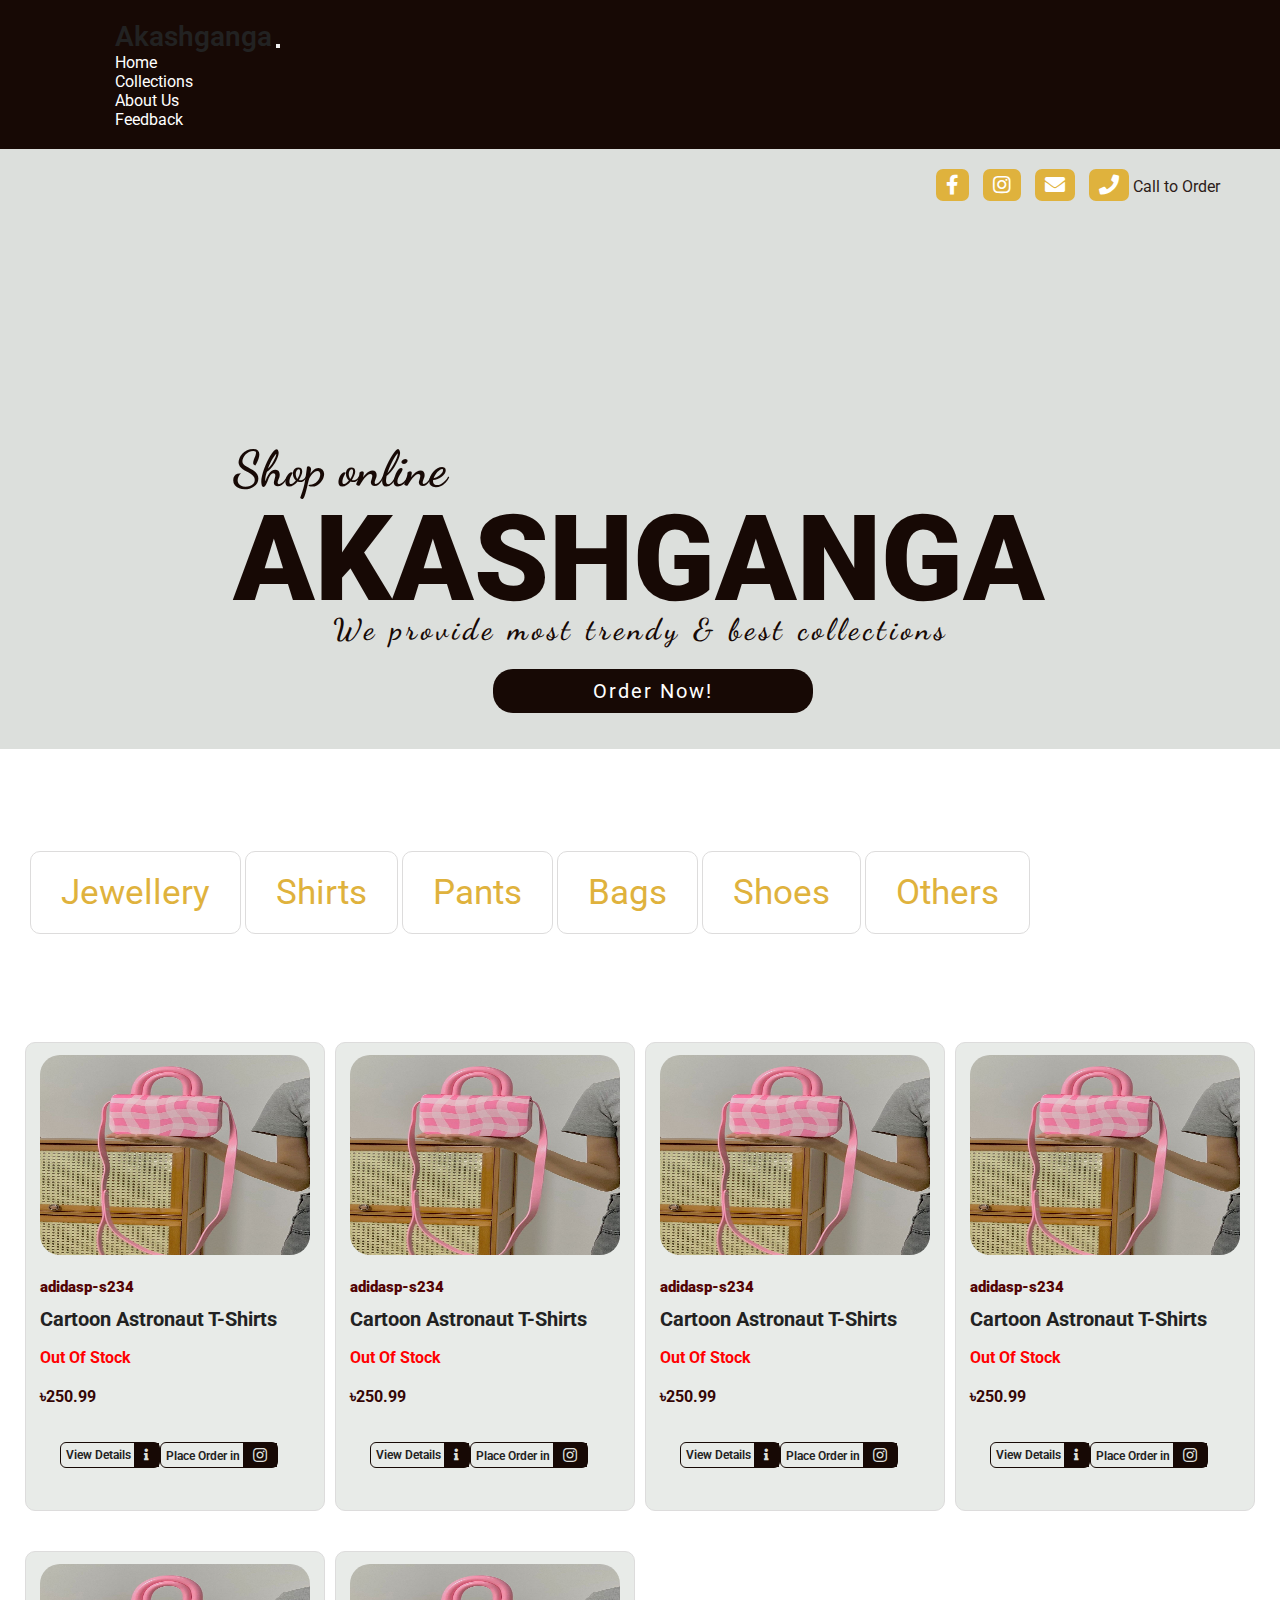
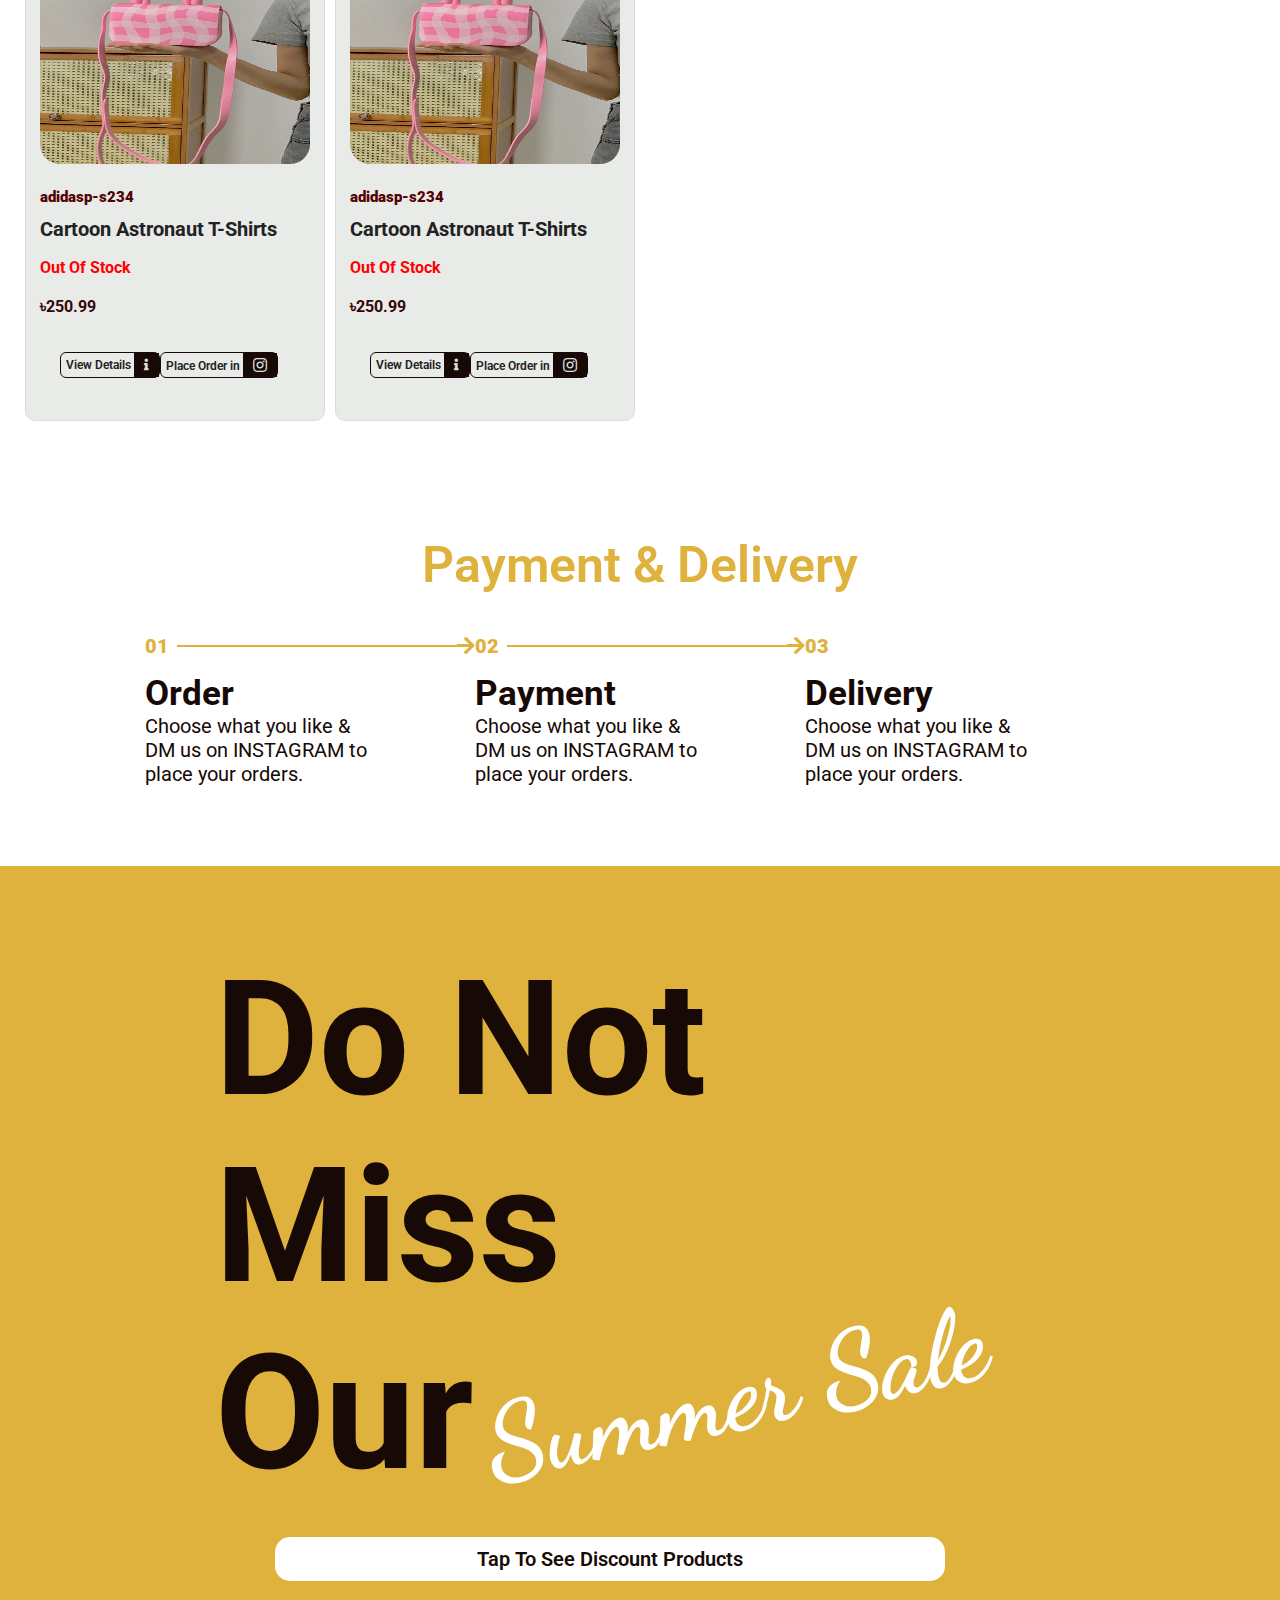
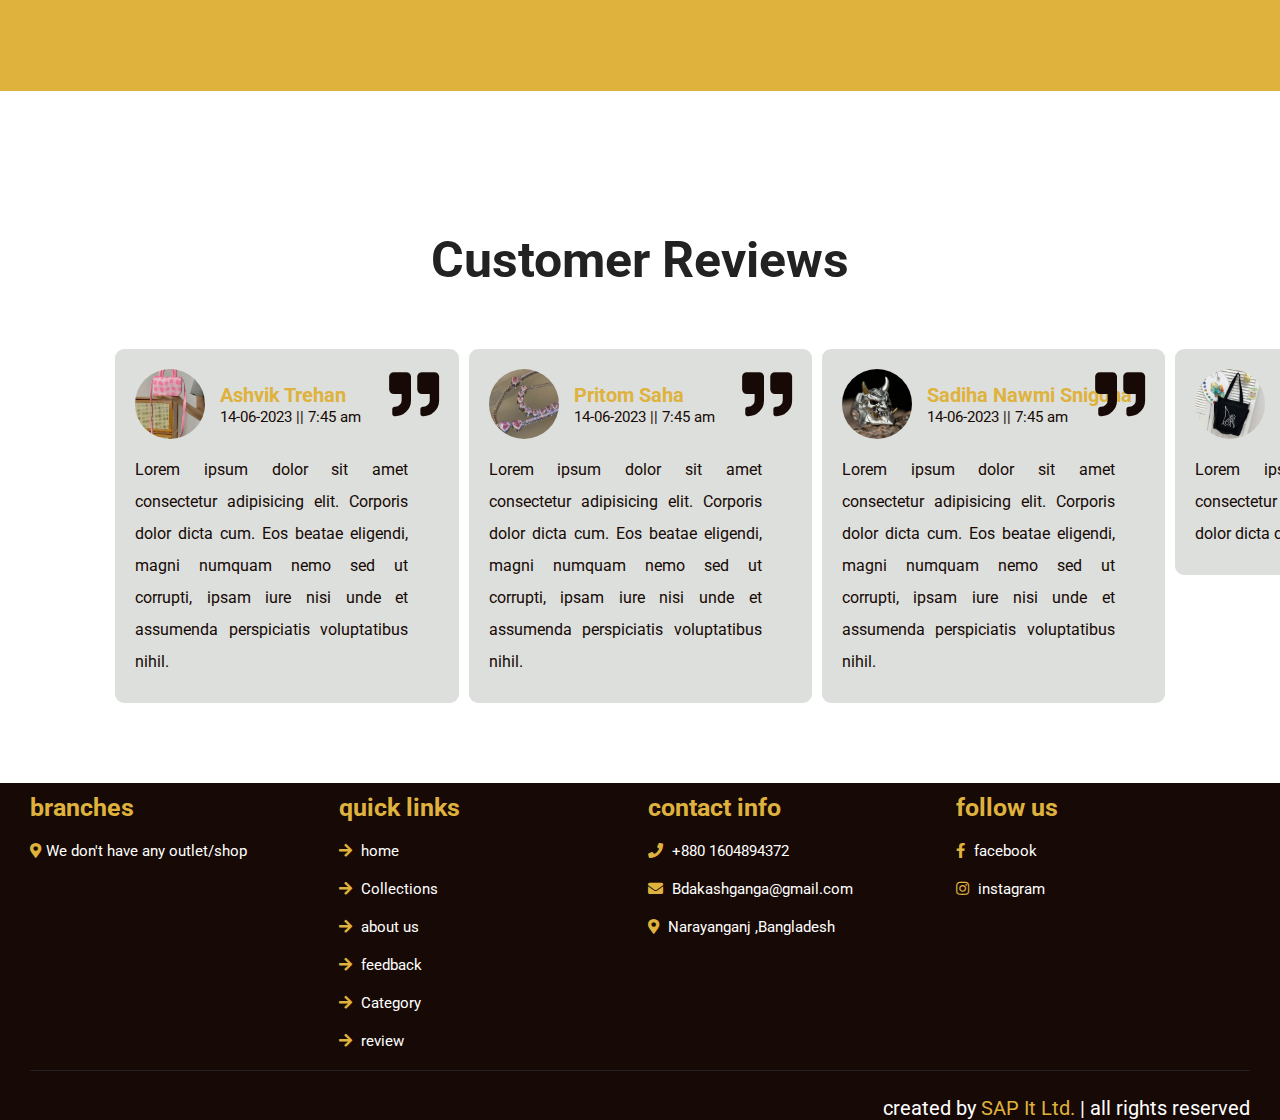
<file: index.html>
<!DOCTYPE html>
<html lang="en">
  <head>
    <meta charset="utf-8" />
    <meta name="viewport" content="width=device-width, initial-scale=1" />
    <title>Akashganga Website</title>

    <link
      rel="stylesheet"
      href="https://unpkg.com/swiper/swiper-bundle.min.css"
    />

    <!-- font awesome cdn link  -->
    <link
      rel="stylesheet"
      href="https://cdnjs.cloudflare.com/ajax/libs/font-awesome/5.15.4/css/all.min.css"
    />

    <!-- Google Fonts link -->
    <link rel="preconnect" href="https://fonts.googleapis.com" />
    <link rel="preconnect" href="https://fonts.gstatic.com" crossorigin />
    <link
      href="https://fonts.googleapis.com/css2?family=Dancing+Script:wght@400;500;600;700&family=Montserrat:wght@300;400;500;700;900&family=Poppins:wght@400;600;700;800;900&display=swap"
      rel="stylesheet"
    />
    <!-- Bootstrap css link -->
    <link
      href="https://cdn.jsdelivr.net/npm/bootstrap@5.3.0/dist/css/bootstrap.min.css"
      rel="stylesheet"
      integrity="sha384-9ndCyUaIbzAi2FUVXJi0CjmCapSmO7SnpJef0486qhLnuZ2cdeRhO02iuK6FUUVM"
      crossorigin="anonymous"
    />
    <!-- Custom StyleSheet -->
    <link rel="stylesheet" href="css/style.css" />
  </head>
  <body>
    <!-- Navigation starts -->
    <section class="navigation">
      <nav class="container-fluid navbar navbar-expand-lg navbar-dark">
        <div class="container-fluid">
          <a class="navbar-brand ms-5" href="index.html">Akashganga</a>
          <button
            class="navbar-toggler"
            type="button"
            data-bs-toggle="collapse"
            data-bs-target="#mainMenu"
          >
            <span class="navbar-toggler-icon"></span>
          </button>
          <div class="collapse navbar-collapse" id="mainMenu">
            <ul class="navbar-nav ms-auto me-5 nav-center">
              <li class="nav-item">
                <a class="nav-link ms-5" href="index.html">Home</a>
              </li>
              <li class="nav-item">
                <a class="nav-link ms-5" href="collections.html">Collections</a>
              </li>
              <li class="nav-item">
                <a class="nav-link ms-5" href="aboutUs.html">About Us</a>
              </li>
              <li class="nav-item">
                <a class="nav-link ms-5" href="feedback.html">Feedback</a>
              </li>
            </ul>
          </div>
        </div>
      </nav>
    </section>

    <!-- Navigation ends -->

    <!-- Hero section starts -->
    <section class="hero">
      <div class="container-fluid">
        <div class="hero-links">
          <a href="https://www.facebook.com/akashganga.net?mibextid=LQQJ4d">
            <i class="fab fa-facebook-f"></i
          ></a>
          <a
            href="https://www.instagram.com/akashganga.bd/?igshid=MzRlODBiNWFlZA%3D%3D&fbclid=IwAR3uLnj43ecVj3uz17et36YLaftJXOBB0cB3xDm9Rs8Dsckfgqu6Fkn0XiY"
          >
            <i class="fab fa-instagram"></i
          ></a>
          <a href="mailto:Bdakashganga@gmail.com">
            <i class="fas fa-envelope"></i
          ></a>
          <a href="tel:01604894372">
            <i class="fas fa-phone"></i><span> Call to Order</span>
          </a>
        </div>
        <div class="center">
          <div class="hero-content">
            <span class="">Shop online</span>
            <h1 class="">AKASHGANGA</h1>
            <p>We provide most trendy & best collections</p>
            <a href="#" class="hero-btn">Order Now!</a>
          </div>
        </div>
      </div>
    </section>
    <!-- Hero section ends -->

    <!-- Category Section starts -->
    <section class="category">
      <div class="container">
        <div class="category-section text-center">
          <a href="#" class="category-btn">Jewellery</a>
          <a href="#" class="category-btn">Shirts</a>
          <a href="#" class="category-btn">Pants</a>
          <a href="#" class="category-btn">Bags</a>
          <a href="#" class="category-btn">Shoes</a>
          <a href="#" class="category-btn">Others</a>
        </div>
      </div>
    </section>
    <!-- Category Section ends -->

    <!-- Product Section starts -->
    <section id="product" class="product">
      <div class="container wrapper">
        <div class="pro">
          <img src="images/product1.JPG" alt="" />
          <div class="des">
            <div class="d-flex justify-content-between mb-2 p-2">
              <span>adidas</span> <span>p-s234</span>
            </div>
            <h3>Cartoon Astronaut T-Shirts</h3>
            <h5>Out Of Stock</h5>
            <div class="pro-price">
              <!-- <del>৳399.99</del> -->
              <h4>৳250.99</h4>
            </div>
          </div>
          <div class="pro-btn d-flex justify-content-between">
            <a href="productDetails.html" class="info">
              <span class="info-text">View Details</span>
              <i class="fas fa-info"></i
            ></a>
            <a
              href="https://www.instagram.com/direct/t/17843329100780773"
              class="insta"
            >
              <span class="info-text">Place Order in </span>
              <i class="fab fa-instagram fa-lg"></i
            ></a>
          </div>
        </div>
        <div class="pro">
          <img src="images/product1.JPG" alt="" />
          <div class="des">
            <div class="d-flex justify-content-between mb-2 p-2">
              <span>adidas</span> <span>p-s234</span>
            </div>
            <h3>Cartoon Astronaut T-Shirts</h3>
            <h5>Out Of Stock</h5>
            <div class="pro-price">
              <!-- <del>৳399.99</del> -->
              <h4>৳250.99</h4>
            </div>
          </div>
          <div class="pro-btn d-flex justify-content-between">
            <a href="#" class="info">
              <span class="info-text">View Details</span>
              <i class="fas fa-info"></i
            ></a>
            <a
              href="https://www.instagram.com/direct/t/17843329100780773"
              class="insta"
            >
              <span class="info-text">Place Order in </span>
              <i class="fab fa-instagram fa-lg"></i
            ></a>
          </div>
        </div>
        <div class="pro">
          <img src="images/product1.JPG" alt="" />
          <div class="des">
            <div class="d-flex justify-content-between mb-2 p-2">
              <span>adidas</span> <span>p-s234</span>
            </div>
            <h3>Cartoon Astronaut T-Shirts</h3>
            <h5>Out Of Stock</h5>
            <div class="pro-price">
              <!-- <del>৳399.99</del> -->
              <h4>৳250.99</h4>
            </div>
          </div>
          <div class="pro-btn d-flex justify-content-between">
            <a href="#" class="info">
              <span class="info-text">View Details</span>
              <i class="fas fa-info"></i
            ></a>
            <a
              href="https://www.instagram.com/direct/t/17843329100780773"
              class="insta"
            >
              <span class="info-text">Place Order in </span>
              <i class="fab fa-instagram fa-lg"></i
            ></a>
          </div>
        </div>
        <div class="pro">
          <img src="images/product1.JPG" alt="" />
          <div class="des">
            <div class="d-flex justify-content-between mb-2 p-2">
              <span>adidas</span> <span>p-s234</span>
            </div>
            <h3>Cartoon Astronaut T-Shirts</h3>
            <h5>Out Of Stock</h5>
            <div class="pro-price">
              <!-- <del>৳399.99</del> -->
              <h4>৳250.99</h4>
            </div>
          </div>
          <div class="pro-btn d-flex justify-content-between">
            <a href="#" class="info">
              <span class="info-text">View Details</span>
              <i class="fas fa-info"></i
            ></a>
            <a
              href="https://www.instagram.com/direct/t/17843329100780773"
              class="insta"
            >
              <span class="info-text">Place Order in </span>
              <i class="fab fa-instagram fa-lg"></i
            ></a>
          </div>
        </div>
        <div class="pro">
          <img src="images/product1.JPG" alt="" />
          <div class="des">
            <div class="d-flex justify-content-between mb-2 p-2">
              <span>adidas</span> <span>p-s234</span>
            </div>
            <h3>Cartoon Astronaut T-Shirts</h3>
            <h5>Out Of Stock</h5>
            <div class="pro-price">
              <!-- <del>৳399.99</del> -->
              <h4>৳250.99</h4>
            </div>
          </div>
          <div class="pro-btn d-flex justify-content-between">
            <a href="#" class="info">
              <span class="info-text">View Details</span>
              <i class="fas fa-info"></i
            ></a>
            <a
              href="https://www.instagram.com/direct/t/17843329100780773"
              class="insta"
            >
              <span class="info-text">Place Order in </span>
              <i class="fab fa-instagram fa-lg"></i
            ></a>
          </div>
        </div>
        <div class="pro">
          <img src="images/product1.JPG" alt="" />
          <div class="des">
            <div class="d-flex justify-content-between mb-2 p-2">
              <span>adidas</span> <span>p-s234</span>
            </div>
            <h3>Cartoon Astronaut T-Shirts</h3>
            <h5>Out Of Stock</h5>
            <div class="pro-price">
              <!-- <del>৳399.99</del> -->
              <h4>৳250.99</h4>
            </div>
          </div>
          <div class="pro-btn d-flex justify-content-between">
            <a href="#" class="info">
              <span class="info-text">View Details</span>
              <i class="fas fa-info"></i
            ></a>
            <a
              href="https://www.instagram.com/direct/t/17843329100780773"
              class="insta"
            >
              <span class="info-text">Place Order in </span>
              <i class="fab fa-instagram fa-lg"></i
            ></a>
          </div>
        </div>
      </div>
    </section>

    <!-- Product Section ends -->

    <!-- Payment & Delivery Section starts -->
    <section class="payment">
      <div class="container">
        <h1 class="heading">Payment & Delivery</h1>
        <div class="wrapper">
          <div class="order">
            <span
              >01

              <hr />
              <i class="fas fa-arrow-right"></i
            ></span>
            <h3>Order</h3>
            <p>
              Choose what you like & DM us on INSTAGRAM to place your orders.
            </p>
          </div>
          <div class="pay">
            <span
              >02
              <hr />
              <i class="fas fa-arrow-right"></i
            ></span>
            <h3>Payment</h3>
            <p>
              Choose what you like & DM us on INSTAGRAM to place your orders.
            </p>
          </div>
          <div class="delivery">
            <span>03 </span>
            <h3>Delivery</h3>
            <p>
              Choose what you like & DM us on INSTAGRAM to place your orders.
            </p>
          </div>
        </div>
      </div>
    </section>
    <!-- Payment & Delivery Section ends -->

    <!-- banner Section starts -->
    <section class="banner">
      <div class="container">
        <h1>Do Not Miss</h1>
        <h1>
          Our
          <div class="rotate-text"><span>Summer Sale</span></div>
        </h1>

        <a href="#" class="banner-btn">Tap To See Discount Products</a>
      </div>
    </section>
    <!-- banner Section ends -->

    <!-- review section starts  -->

    <section class="reivew" id="review">
      <h1 class="heading">Customer Reviews</h1>

      <div class="review-slider swiper-container">
        <div class="swiper-wrapper">
          <div class="swiper-slide box">
            <i class="fas fa-quote-right"></i>
            <div class="user">
              <img src="images/product1.JPG" alt="" />
              <div class="user-info">
                <h3>Ashvik Trehan</h3>
                <span>14-06-2023 || 7:45 am</span>
              </div>
            </div>
            <p>
              Lorem ipsum dolor sit amet consectetur adipisicing elit. Corporis
              dolor dicta cum. Eos beatae eligendi, magni numquam nemo sed ut
              corrupti, ipsam iure nisi unde et assumenda perspiciatis
              voluptatibus nihil.
            </p>
          </div>

          <div class="swiper-slide box">
            <i class="fas fa-quote-right"></i>
            <div class="user">
              <img src="images/product2.JPG" alt="" />
              <div class="user-info">
                <h3>Pritom Saha</h3>
                <span>14-06-2023 || 7:45 am</span>
              </div>
            </div>
            <p>
              Lorem ipsum dolor sit amet consectetur adipisicing elit. Corporis
              dolor dicta cum. Eos beatae eligendi, magni numquam nemo sed ut
              corrupti, ipsam iure nisi unde et assumenda perspiciatis
              voluptatibus nihil.
            </p>
          </div>

          <div class="swiper-slide box">
            <i class="fas fa-quote-right"></i>
            <div class="user">
              <img src="images/product3.JPG" alt="" />
              <div class="user-info">
                <h3>Sadiha Nawmi Snigdha</h3>
                <span>14-06-2023 || 7:45 am</span>
              </div>
            </div>
            <p>
              Lorem ipsum dolor sit amet consectetur adipisicing elit. Corporis
              dolor dicta cum. Eos beatae eligendi, magni numquam nemo sed ut
              corrupti, ipsam iure nisi unde et assumenda perspiciatis
              voluptatibus nihil.
            </p>
          </div>

          <div class="swiper-slide box">
            <i class="fas fa-quote-right"></i>
            <div class="user">
              <img src="images/product4.JPG" alt="" />
              <div class="user-info">
                <h3>Nira</h3>
                <span>14-06-2023 || 7:45 am</span>
              </div>
            </div>
            <p>
              Lorem ipsum dolor sit amet consectetur adipisicing elit. Corporis
              dolor dicta cum.
            </p>
          </div>
        </div>
      </div>
    </section>

    <!-- review section ends -->

    <!-- footer section starts  -->

    <footer class="footer" style="background-color: #170905">
      <div class="container">
        <div class="box-container">
          <div class="box">
            <h3>branches</h3>
            <a href="#">
              <i class="fas fa-map-marker-alt"></i>We don't have any
              outlet/shop</a
            >
          </div>

          <div class="box">
            <h3>quick links</h3>
            <a href="#"> <i class="fas fa-arrow-right"></i> home </a>
            <a href="#"> <i class="fas fa-arrow-right"></i> Collections </a>
            <a href="#"> <i class="fas fa-arrow-right"></i> about us </a>
            <a href="#"> <i class="fas fa-arrow-right"></i> feedback </a>
            <a href="#"> <i class="fas fa-arrow-right"></i> Category </a>
            <a href="#"> <i class="fas fa-arrow-right"></i> review </a>
          </div>

          <div class="box">
            <h3>contact info</h3>
            <a href="#"> <i class="fas fa-phone"></i> +880 1604894372 </a>

            <a href="#">
              <i class="fas fa-envelope"></i> Bdakashganga@gmail.com
            </a>

            <a href="#">
              <i class="fas fa-map-marker-alt"></i> Narayanganj ,Bangladesh
            </a>
          </div>

          <div class="box">
            <h3>follow us</h3>
            <a href="https://www.facebook.com/akashganga.net/about">
              <i class="fab fa-facebook-f"></i> facebook
            </a>
            <a
              href="https://www.instagram.com/akashganga.bd/?igshid=MzRlODBiNWFlZA%3D%3D&fbclid=IwAR0NqVx03qF7DigmkFYT4Q-9OT9moMAh1sumoa6r3KuI5LnIaAFkEWJy5rQ"
            >
              <i class="fab fa-instagram"></i> instagram
            </a>
          </div>
        </div>

        <div class="credit">
          created by
          <span
            ><a href="https://www.facebook.com/sapitltd/">SAP It Ltd.</a></span
          >
          | all rights reserved
        </div>
      </div>
    </footer>

    <!-- footer section ends -->

    <!-- Bootstrap js link -->
    <script
      src="https://cdn.jsdelivr.net/npm/bootstrap@5.3.0/dist/js/bootstrap.bundle.min.js"
      integrity="sha384-geWF76RCwLtnZ8qwWowPQNguL3RmwHVBC9FhGdlKrxdiJJigb/j/68SIy3Te4Bkz"
      crossorigin="anonymous"
    ></script>

    <script src="https://unpkg.com/swiper/swiper-bundle.min.js"></script>

    <!-- custom js file link  -->
    <script src="js/script.js"></script>
  </body>
</html>
</file>
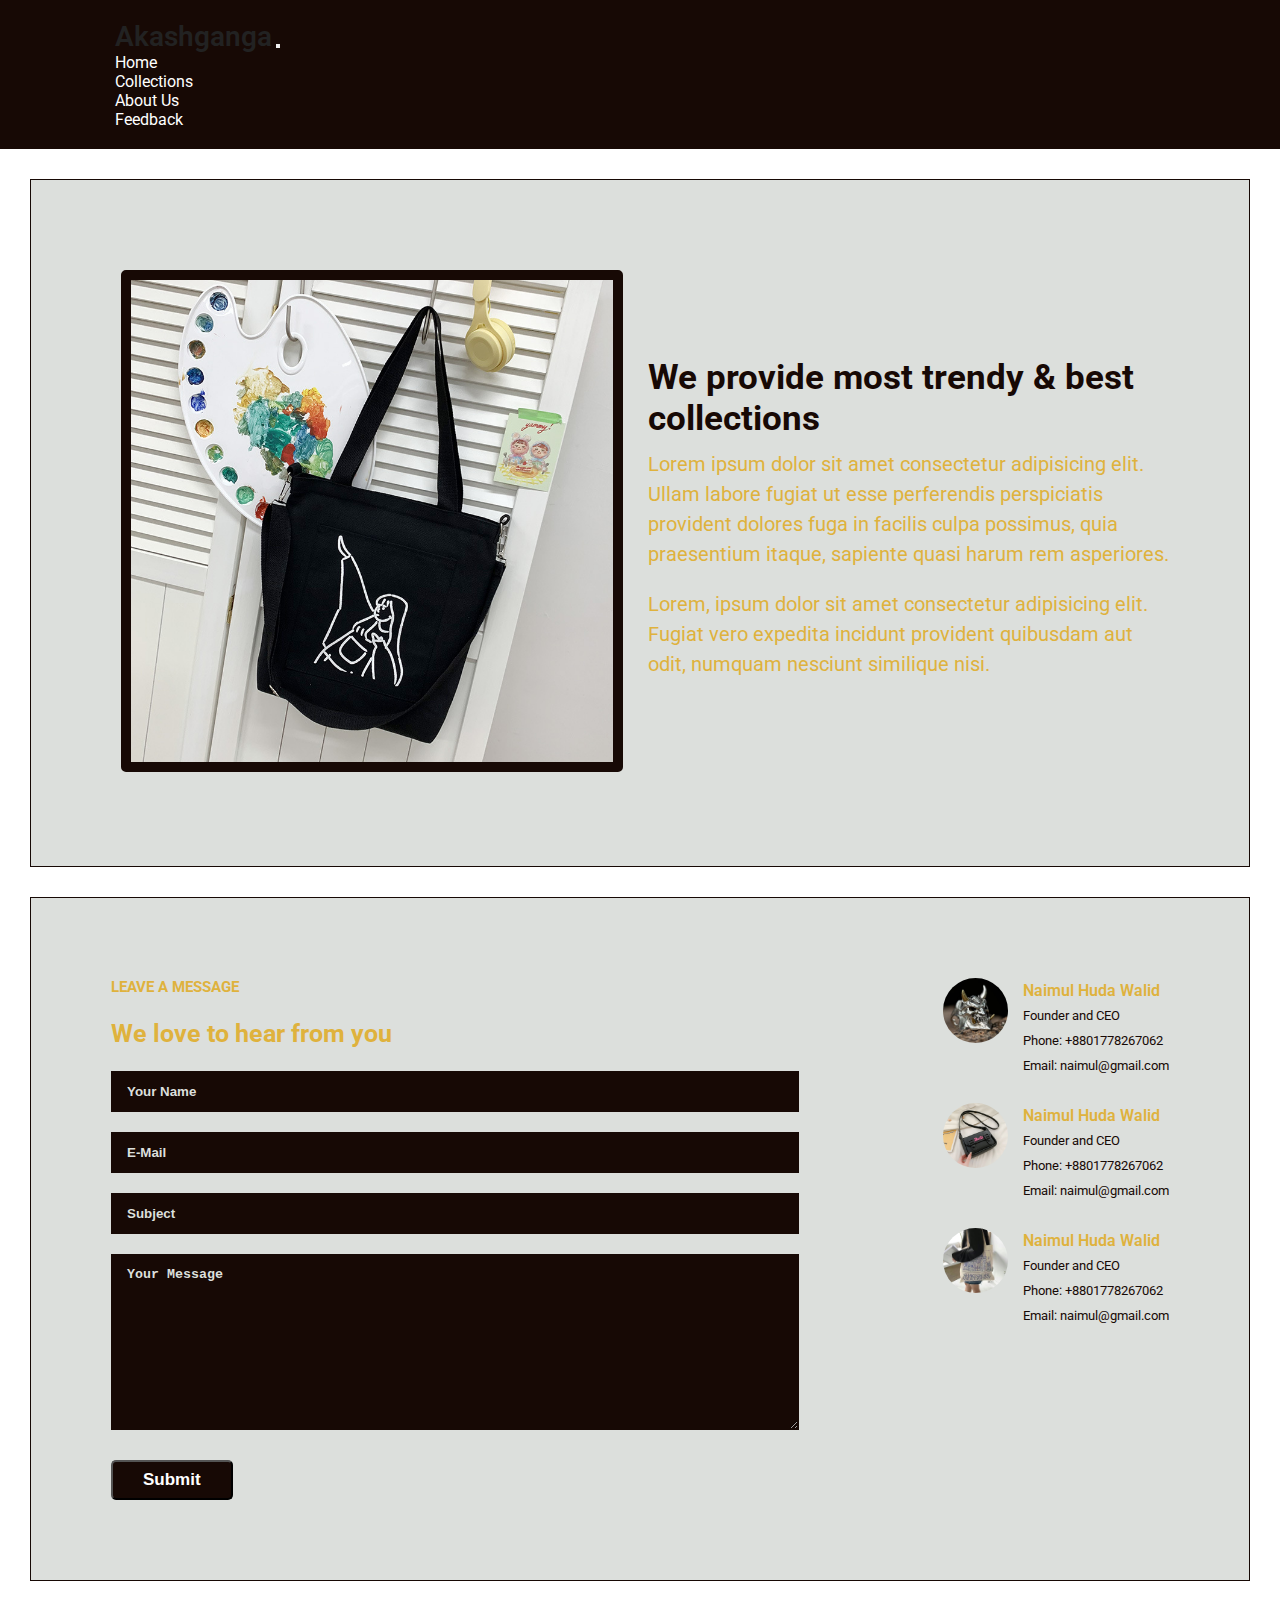
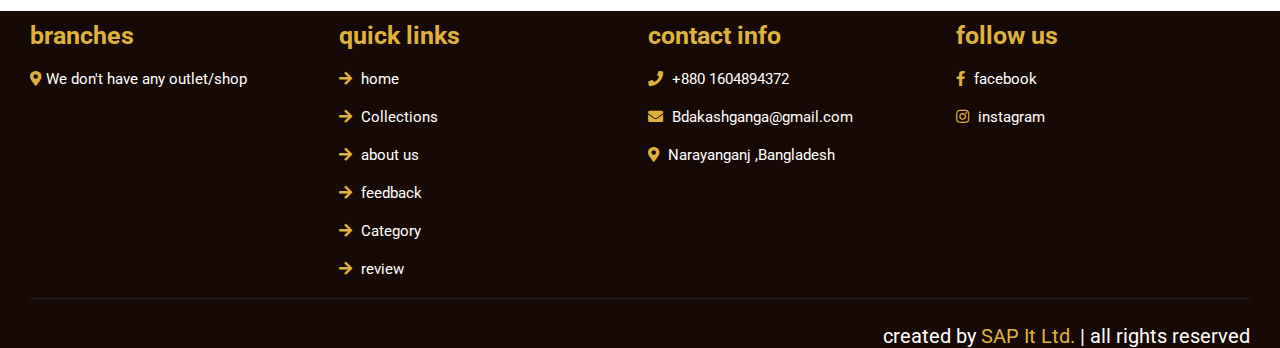
<file: aboutUs.html>
<!DOCTYPE html>
<html lang="en">
  <head>
    <meta charset="utf-8" />
    <meta name="viewport" content="width=device-width, initial-scale=1" />
    <title>Akashganga Website</title>

    <link
      rel="stylesheet"
      href="https://unpkg.com/swiper/swiper-bundle.min.css"
    />

    <!-- font awesome cdn link  -->
    <link
      rel="stylesheet"
      href="https://cdnjs.cloudflare.com/ajax/libs/font-awesome/5.15.4/css/all.min.css"
    />

    <!-- Google Fonts link -->
    <link rel="preconnect" href="https://fonts.googleapis.com" />
    <link rel="preconnect" href="https://fonts.gstatic.com" crossorigin />
    <link
      href="https://fonts.googleapis.com/css2?family=Dancing+Script:wght@400;500;600;700&family=Montserrat:wght@300;400;500;700;900&family=Poppins:wght@400;600;700;800;900&display=swap"
      rel="stylesheet"
    />
    <!-- Bootstrap css link -->
    <link
      href="https://cdn.jsdelivr.net/npm/bootstrap@5.3.0/dist/css/bootstrap.min.css"
      rel="stylesheet"
      integrity="sha384-9ndCyUaIbzAi2FUVXJi0CjmCapSmO7SnpJef0486qhLnuZ2cdeRhO02iuK6FUUVM"
      crossorigin="anonymous"
    />
    <!-- Custom StyleSheet -->
    <link rel="stylesheet" href="css/style.css" />
  </head>
  <body>
    <!-- Navigation starts -->
    <section class="navigation">
      <nav class="container-fluid navbar navbar-expand-lg navbar-dark">
        <div class="container-fluid">
          <a class="navbar-brand ms-5" href="index.html">Akashganga</a>
          <button
            class="navbar-toggler"
            type="button"
            data-bs-toggle="collapse"
            data-bs-target="#mainMenu"
          >
            <span class="navbar-toggler-icon"></span>
          </button>
          <div class="collapse navbar-collapse" id="mainMenu">
            <ul class="navbar-nav ms-auto me-5 nav-center">
              <li class="nav-item">
                <a class="nav-link ms-5" href="index.html">Home</a>
              </li>
              <li class="nav-item">
                <a class="nav-link ms-5" href="collections.html">Collections</a>
              </li>
              <li class="nav-item">
                <a class="nav-link ms-5" href="aboutUs.html">About Us</a>
              </li>
              <li class="nav-item">
                <a class="nav-link ms-5" href="feedback.html">Feedback</a>
              </li>
            </ul>
          </div>
        </div>
      </nav>
    </section>
    <!-- Navigation ends -->

    <!-- about section starts  -->

    <section class="about" id="about">
      <div class="row">
        <div class="image">
          <img src="images/product4.JPG" alt="" />
        </div>

        <div class="content">
          <h3>We provide most trendy & best collections</h3>
          <p>
            Lorem ipsum dolor sit amet consectetur adipisicing elit. Ullam
            labore fugiat ut esse perferendis perspiciatis provident dolores
            fuga in facilis culpa possimus, quia praesentium itaque, sapiente
            quasi harum rem asperiores.
          </p>
          <p>
            Lorem, ipsum dolor sit amet consectetur adipisicing elit. Fugiat
            vero expedita incidunt provident quibusdam aut odit, numquam
            nesciunt similique nisi.
          </p>
        </div>
      </div>
    </section>

    <!-- about section ends -->

    <!-- contact form-details section starts -->
    <section id="form-details">
      <form action="">
        <h4>LEAVE A MESSAGE</h4>
        <h2>We love to hear from you</h2>
        <input type="text" placeholder="Your Name" />
        <input type="text" placeholder="E-mail" />
        <input type="text" placeholder="Subject" />
        <textarea
          name=""
          id=""
          cols="30"
          rows="10"
          placeholder="Your Message"
        ></textarea>
        <button class="btn">Submit</button>
      </form>

      <div class="people">
        <div>
          <img src="images/product3.JPG" alt="" />
          <p>
            <span>Naimul Huda Walid</span>Founder and CEO <br />
            Phone: +8801778267062 <br />Email: naimul@gmail.com
          </p>
        </div>

        <div>
          <img src="images/product7.JPG" alt="" />
          <p>
            <span>Naimul Huda Walid</span>Founder and CEO <br />
            Phone: +8801778267062 <br />Email: naimul@gmail.com
          </p>
        </div>

        <div>
          <img src="images/product6.JPG" alt="" />
          <p>
            <span>Naimul Huda Walid</span>Founder and CEO <br />
            Phone: +8801778267062 <br />Email: naimul@gmail.com
          </p>
        </div>
      </div>
    </section>
    <!-- contact form-details section ends -->

    <!-- footer section starts  -->

    <footer class="footer" style="background-color: #170905">
      <div class="container">
        <div class="box-container">
          <div class="box">
            <h3>branches</h3>
            <a href="#">
              <i class="fas fa-map-marker-alt"></i>We don't have any
              outlet/shop</a
            >
          </div>

          <div class="box">
            <h3>quick links</h3>
            <a href="#"> <i class="fas fa-arrow-right"></i> home </a>
            <a href="#"> <i class="fas fa-arrow-right"></i> Collections </a>
            <a href="#"> <i class="fas fa-arrow-right"></i> about us </a>
            <a href="#"> <i class="fas fa-arrow-right"></i> feedback </a>
            <a href="#"> <i class="fas fa-arrow-right"></i> Category </a>
            <a href="#"> <i class="fas fa-arrow-right"></i> review </a>
          </div>

          <div class="box">
            <h3>contact info</h3>
            <a href="#"> <i class="fas fa-phone"></i> +880 1604894372 </a>

            <a href="#">
              <i class="fas fa-envelope"></i> Bdakashganga@gmail.com
            </a>

            <a href="#">
              <i class="fas fa-map-marker-alt"></i> Narayanganj ,Bangladesh
            </a>
          </div>

          <div class="box">
            <h3>follow us</h3>
            <a href="https://www.facebook.com/akashganga.net/about">
              <i class="fab fa-facebook-f"></i> facebook
            </a>
            <a
              href="https://www.instagram.com/akashganga.bd/?igshid=MzRlODBiNWFlZA%3D%3D&fbclid=IwAR0NqVx03qF7DigmkFYT4Q-9OT9moMAh1sumoa6r3KuI5LnIaAFkEWJy5rQ"
            >
              <i class="fab fa-instagram"></i> instagram
            </a>
          </div>
        </div>

        <div class="credit">
          created by
          <span
            ><a href="https://www.facebook.com/sapitltd/">SAP It Ltd.</a></span
          >
          | all rights reserved
        </div>
      </div>
    </footer>

    <!-- footer section ends -->

    <!-- custom js file link  -->
    <script src="js/script.js"></script>
  </body>
</html>
</file>
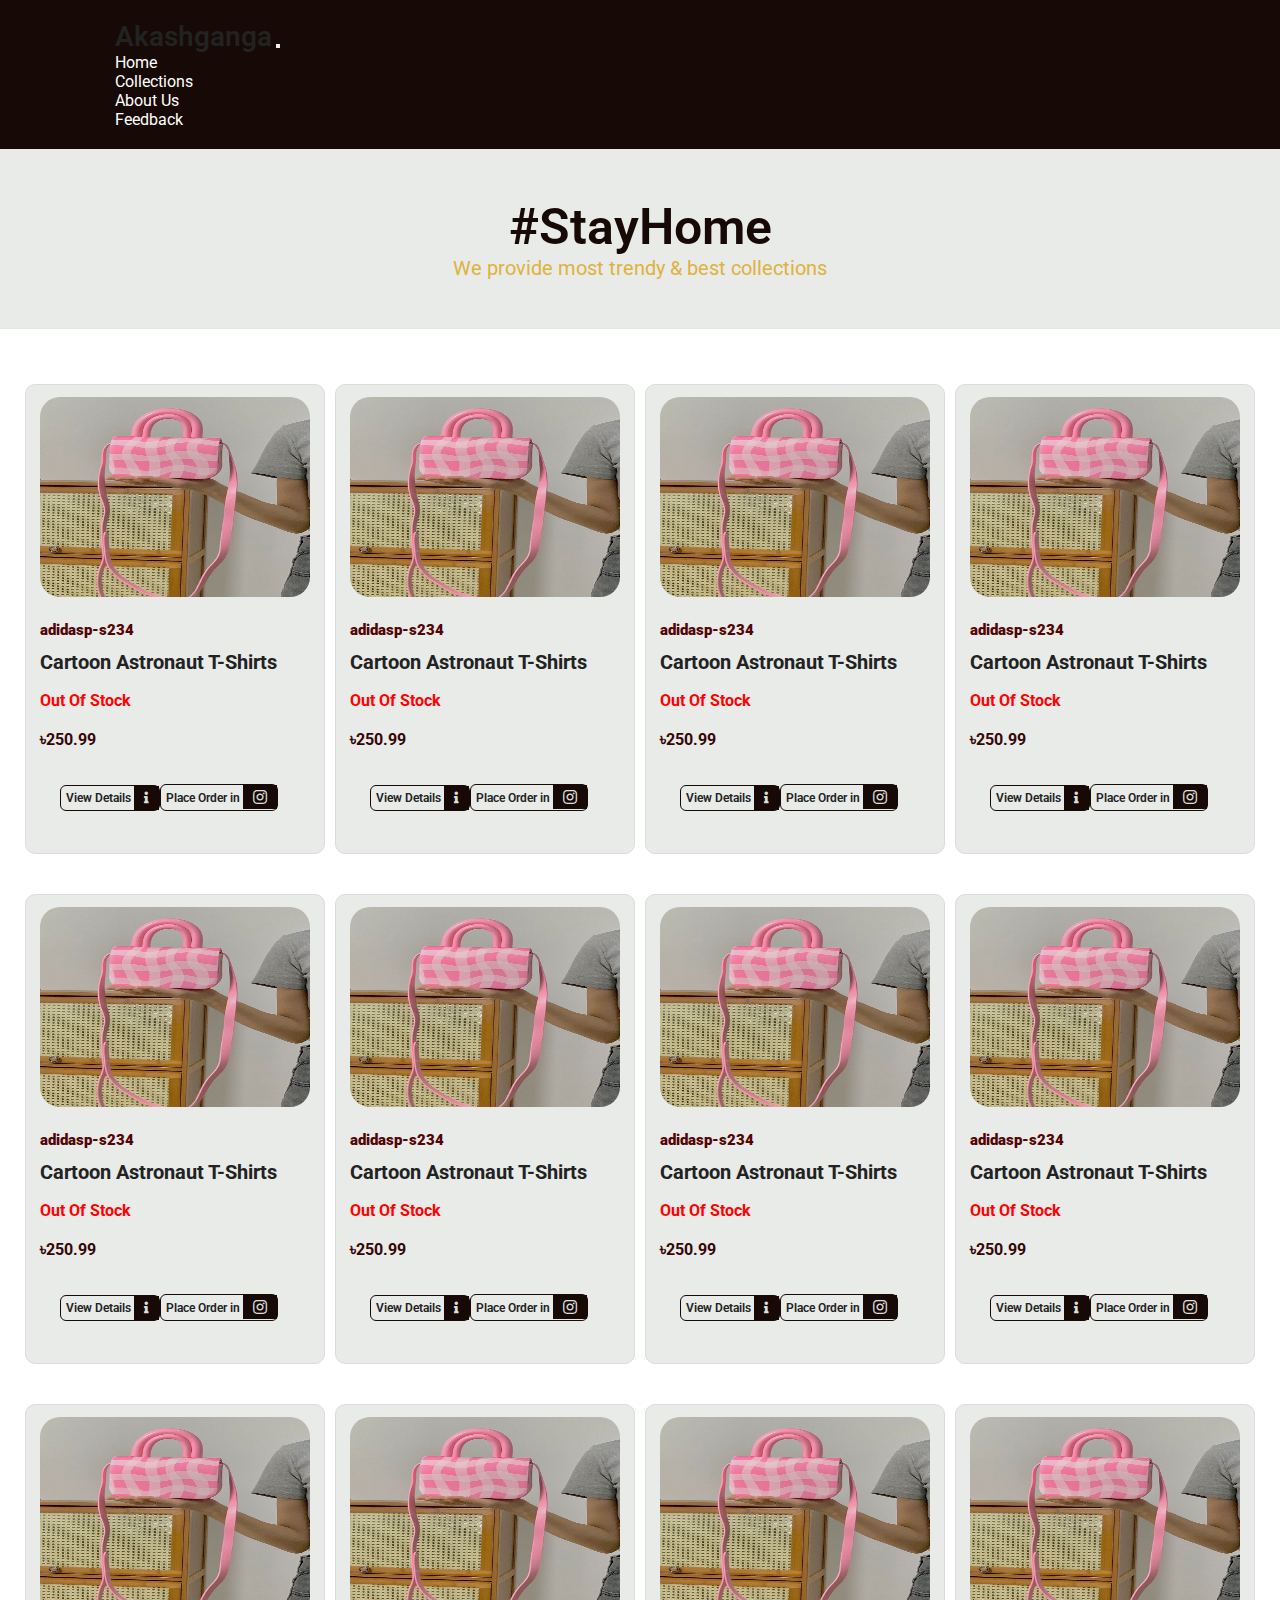
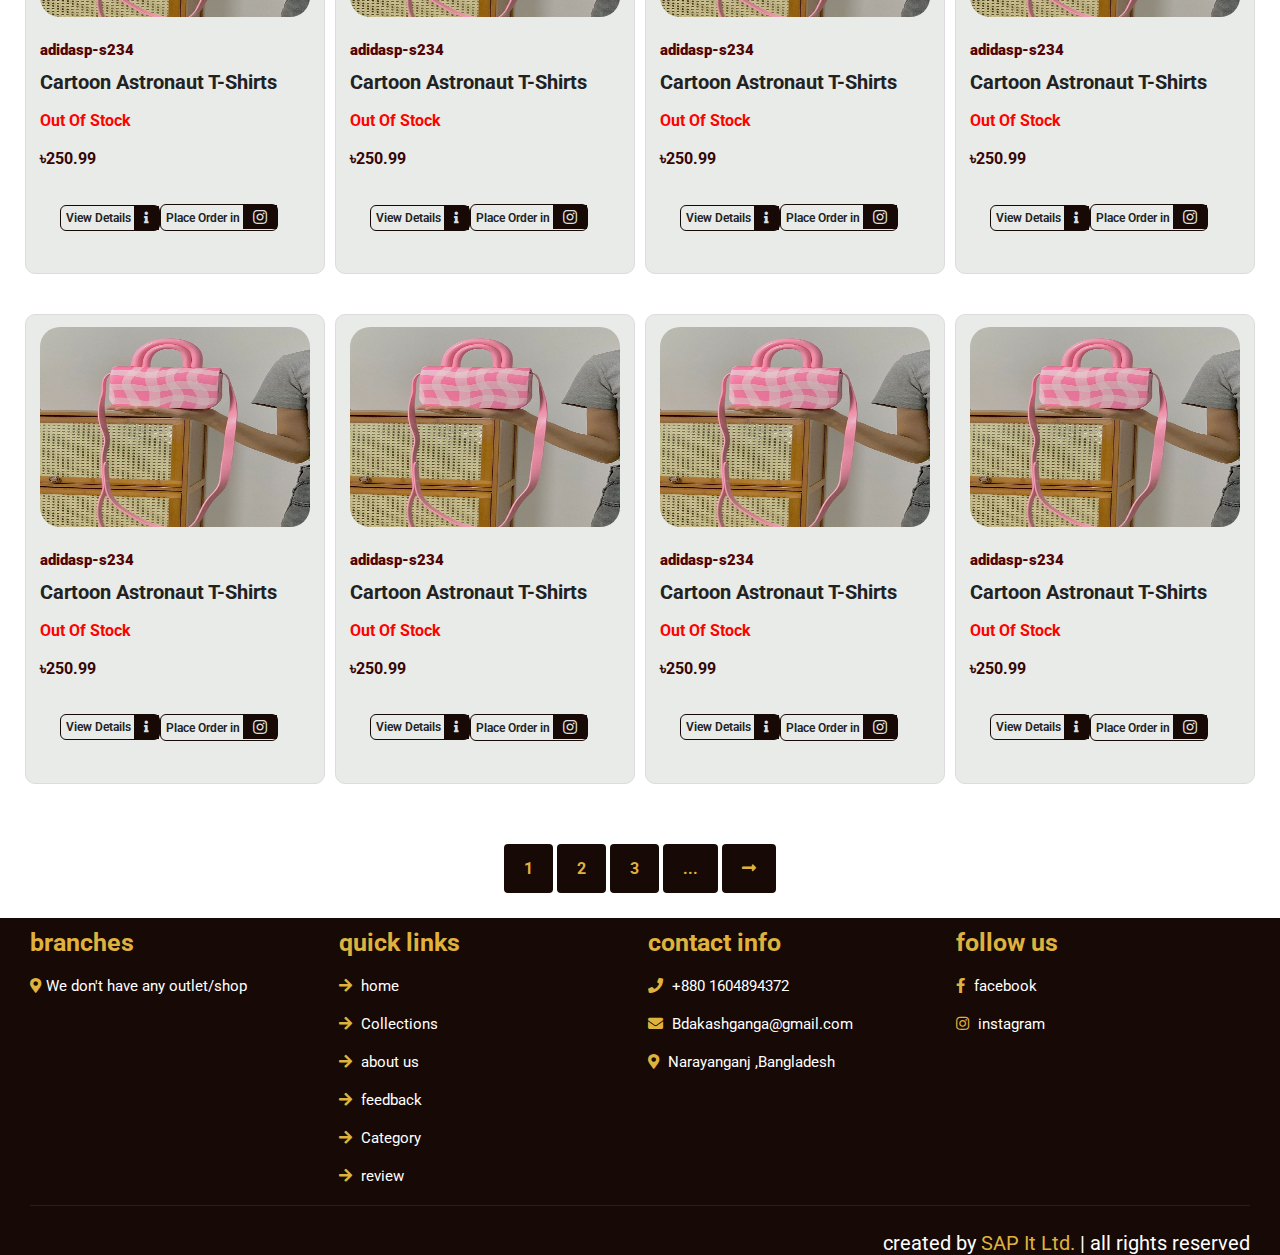
<file: collections.html>
<!DOCTYPE html>
<html lang="en">
  <head>
    <meta charset="utf-8" />
    <meta name="viewport" content="width=device-width, initial-scale=1" />
    <title>Akashganga Website</title>

    <link
      rel="stylesheet"
      href="https://unpkg.com/swiper/swiper-bundle.min.css"
    />

    <!-- font awesome cdn link  -->
    <link
      rel="stylesheet"
      href="https://cdnjs.cloudflare.com/ajax/libs/font-awesome/5.15.4/css/all.min.css"
    />

    <!-- Google Fonts link -->
    <link rel="preconnect" href="https://fonts.googleapis.com" />
    <link rel="preconnect" href="https://fonts.gstatic.com" crossorigin />
    <link
      href="https://fonts.googleapis.com/css2?family=Dancing+Script:wght@400;500;600;700&family=Montserrat:wght@300;400;500;700;900&family=Poppins:wght@400;600;700;800;900&display=swap"
      rel="stylesheet"
    />
    <!-- Bootstrap css link -->
    <link
      href="https://cdn.jsdelivr.net/npm/bootstrap@5.3.0/dist/css/bootstrap.min.css"
      rel="stylesheet"
      integrity="sha384-9ndCyUaIbzAi2FUVXJi0CjmCapSmO7SnpJef0486qhLnuZ2cdeRhO02iuK6FUUVM"
      crossorigin="anonymous"
    />
    <!-- Custom StyleSheet -->
    <link rel="stylesheet" href="css/style.css" />
  </head>
  <body>
    <!-- Navigation starts -->
    <section class="navigation">
      <nav class="container-fluid navbar navbar-expand-lg navbar-dark">
        <div class="container-fluid">
          <a class="navbar-brand ms-5" href="index.html">Akashganga</a>
          <button
            class="navbar-toggler"
            type="button"
            data-bs-toggle="collapse"
            data-bs-target="#mainMenu"
          >
            <span class="navbar-toggler-icon"></span>
          </button>
          <div class="collapse navbar-collapse" id="mainMenu">
            <ul class="navbar-nav ms-auto me-5 nav-center">
              <li class="nav-item">
                <a class="nav-link ms-5" href="index.html">Home</a>
              </li>
              <li class="nav-item">
                <a class="nav-link ms-5" href="#">Collections</a>
              </li>
              <li class="nav-item">
                <a class="nav-link ms-5" href="aboutUs.html">About Us</a>
              </li>
              <li class="nav-item">
                <a class="nav-link ms-5" href="feedback.html">Feedback</a>
              </li>
            </ul>
          </div>
        </div>
      </nav>
    </section>
    <!-- Navigation ends -->

    <!-- collections-banner section starts -->
    <section class="collections-banner">
      <h1 class="heading">#StayHome</h1>
      <p>We provide most trendy & best collections</p>
    </section>
    <!-- collections-banner section ends -->

    <!-- Product Section starts -->
    <section id="product" class="product">
      <div class="wrapper">
        <div class="pro">
          <img src="images/product1.JPG" alt="" />
          <div class="des">
            <div class="d-flex justify-content-between mb-2 p-2">
              <span>adidas</span> <span>p-s234</span>
            </div>
            <h3>Cartoon Astronaut T-Shirts</h3>
            <h5>Out Of Stock</h5>
            <div class="pro-price">
              <!-- <del>৳399.99</del> -->
              <h4>৳250.99</h4>
            </div>
          </div>
          <div class="pro-btn d-flex justify-content-between">
            <a href="productDetails.html" class="info">
              <span class="info-text">View Details</span>
              <i class="fas fa-info"></i
            ></a>
            <a
              href="https://www.instagram.com/direct/t/17843329100780773"
              class="insta"
            >
              <span class="info-text">Place Order in </span>
              <i class="fab fa-instagram fa-lg"></i
            ></a>
          </div>
        </div>
        <div class="pro">
          <img src="images/product1.JPG" alt="" />
          <div class="des">
            <div class="d-flex justify-content-between mb-2 p-2">
              <span>adidas</span> <span>p-s234</span>
            </div>
            <h3>Cartoon Astronaut T-Shirts</h3>
            <h5>Out Of Stock</h5>
            <div class="pro-price">
              <!-- <del>৳399.99</del> -->
              <h4>৳250.99</h4>
            </div>
          </div>
          <div class="pro-btn d-flex justify-content-between">
            <a href="#" class="info">
              <span class="info-text">View Details</span>
              <i class="fas fa-info"></i
            ></a>
            <a
              href="https://www.instagram.com/direct/t/17843329100780773"
              class="insta"
            >
              <span class="info-text">Place Order in </span>
              <i class="fab fa-instagram fa-lg"></i
            ></a>
          </div>
        </div>
        <div class="pro">
          <img src="images/product1.JPG" alt="" />
          <div class="des">
            <div class="d-flex justify-content-between mb-2 p-2">
              <span>adidas</span> <span>p-s234</span>
            </div>
            <h3>Cartoon Astronaut T-Shirts</h3>
            <h5>Out Of Stock</h5>
            <div class="pro-price">
              <!-- <del>৳399.99</del> -->
              <h4>৳250.99</h4>
            </div>
          </div>
          <div class="pro-btn d-flex justify-content-between">
            <a href="#" class="info">
              <span class="info-text">View Details</span>
              <i class="fas fa-info"></i
            ></a>
            <a
              href="https://www.instagram.com/direct/t/17843329100780773"
              class="insta"
            >
              <span class="info-text">Place Order in </span>
              <i class="fab fa-instagram fa-lg"></i
            ></a>
          </div>
        </div>
        <div class="pro">
          <img src="images/product1.JPG" alt="" />
          <div class="des">
            <div class="d-flex justify-content-between mb-2 p-2">
              <span>adidas</span> <span>p-s234</span>
            </div>
            <h3>Cartoon Astronaut T-Shirts</h3>
            <h5>Out Of Stock</h5>
            <div class="pro-price">
              <!-- <del>৳399.99</del> -->
              <h4>৳250.99</h4>
            </div>
          </div>
          <div class="pro-btn d-flex justify-content-between">
            <a href="#" class="info">
              <span class="info-text">View Details</span>
              <i class="fas fa-info"></i
            ></a>
            <a
              href="https://www.instagram.com/direct/t/17843329100780773"
              class="insta"
            >
              <span class="info-text">Place Order in </span>
              <i class="fab fa-instagram fa-lg"></i
            ></a>
          </div>
        </div>
        <div class="pro">
          <img src="images/product1.JPG" alt="" />
          <div class="des">
            <div class="d-flex justify-content-between mb-2 p-2">
              <span>adidas</span> <span>p-s234</span>
            </div>
            <h3>Cartoon Astronaut T-Shirts</h3>
            <h5>Out Of Stock</h5>
            <div class="pro-price">
              <!-- <del>৳399.99</del> -->
              <h4>৳250.99</h4>
            </div>
          </div>
          <div class="pro-btn d-flex justify-content-between">
            <a href="productDetails.html" class="info">
              <span class="info-text">View Details</span>
              <i class="fas fa-info"></i
            ></a>
            <a
              href="https://www.instagram.com/direct/t/17843329100780773"
              class="insta"
            >
              <span class="info-text">Place Order in </span>
              <i class="fab fa-instagram fa-lg"></i
            ></a>
          </div>
        </div>
        <div class="pro">
          <img src="images/product1.JPG" alt="" />
          <div class="des">
            <div class="d-flex justify-content-between mb-2 p-2">
              <span>adidas</span> <span>p-s234</span>
            </div>
            <h3>Cartoon Astronaut T-Shirts</h3>
            <h5>Out Of Stock</h5>
            <div class="pro-price">
              <!-- <del>৳399.99</del> -->
              <h4>৳250.99</h4>
            </div>
          </div>
          <div class="pro-btn d-flex justify-content-between">
            <a href="#" class="info">
              <span class="info-text">View Details</span>
              <i class="fas fa-info"></i
            ></a>
            <a
              href="https://www.instagram.com/direct/t/17843329100780773"
              class="insta"
            >
              <span class="info-text">Place Order in </span>
              <i class="fab fa-instagram fa-lg"></i
            ></a>
          </div>
        </div>
        <div class="pro">
          <img src="images/product1.JPG" alt="" />
          <div class="des">
            <div class="d-flex justify-content-between mb-2 p-2">
              <span>adidas</span> <span>p-s234</span>
            </div>
            <h3>Cartoon Astronaut T-Shirts</h3>
            <h5>Out Of Stock</h5>
            <div class="pro-price">
              <!-- <del>৳399.99</del> -->
              <h4>৳250.99</h4>
            </div>
          </div>
          <div class="pro-btn d-flex justify-content-between">
            <a href="#" class="info">
              <span class="info-text">View Details</span>
              <i class="fas fa-info"></i
            ></a>
            <a
              href="https://www.instagram.com/direct/t/17843329100780773"
              class="insta"
            >
              <span class="info-text">Place Order in </span>
              <i class="fab fa-instagram fa-lg"></i
            ></a>
          </div>
        </div>
        <div class="pro">
          <img src="images/product1.JPG" alt="" />
          <div class="des">
            <div class="d-flex justify-content-between mb-2 p-2">
              <span>adidas</span> <span>p-s234</span>
            </div>
            <h3>Cartoon Astronaut T-Shirts</h3>
            <h5>Out Of Stock</h5>
            <div class="pro-price">
              <!-- <del>৳399.99</del> -->
              <h4>৳250.99</h4>
            </div>
          </div>
          <div class="pro-btn d-flex justify-content-between">
            <a href="#" class="info">
              <span class="info-text">View Details</span>
              <i class="fas fa-info"></i
            ></a>
            <a
              href="https://www.instagram.com/direct/t/17843329100780773"
              class="insta"
            >
              <span class="info-text">Place Order in </span>
              <i class="fab fa-instagram fa-lg"></i
            ></a>
          </div>
        </div>
        <div class="pro">
          <img src="images/product1.JPG" alt="" />
          <div class="des">
            <div class="d-flex justify-content-between mb-2 p-2">
              <span>adidas</span> <span>p-s234</span>
            </div>
            <h3>Cartoon Astronaut T-Shirts</h3>
            <h5>Out Of Stock</h5>
            <div class="pro-price">
              <!-- <del>৳399.99</del> -->
              <h4>৳250.99</h4>
            </div>
          </div>
          <div class="pro-btn d-flex justify-content-between">
            <a href="productDetails.html" class="info">
              <span class="info-text">View Details</span>
              <i class="fas fa-info"></i
            ></a>
            <a
              href="https://www.instagram.com/direct/t/17843329100780773"
              class="insta"
            >
              <span class="info-text">Place Order in </span>
              <i class="fab fa-instagram fa-lg"></i
            ></a>
          </div>
        </div>
        <div class="pro">
          <img src="images/product1.JPG" alt="" />
          <div class="des">
            <div class="d-flex justify-content-between mb-2 p-2">
              <span>adidas</span> <span>p-s234</span>
            </div>
            <h3>Cartoon Astronaut T-Shirts</h3>
            <h5>Out Of Stock</h5>
            <div class="pro-price">
              <!-- <del>৳399.99</del> -->
              <h4>৳250.99</h4>
            </div>
          </div>
          <div class="pro-btn d-flex justify-content-between">
            <a href="#" class="info">
              <span class="info-text">View Details</span>
              <i class="fas fa-info"></i
            ></a>
            <a
              href="https://www.instagram.com/direct/t/17843329100780773"
              class="insta"
            >
              <span class="info-text">Place Order in </span>
              <i class="fab fa-instagram fa-lg"></i
            ></a>
          </div>
        </div>
        <div class="pro">
          <img src="images/product1.JPG" alt="" />
          <div class="des">
            <div class="d-flex justify-content-between mb-2 p-2">
              <span>adidas</span> <span>p-s234</span>
            </div>
            <h3>Cartoon Astronaut T-Shirts</h3>
            <h5>Out Of Stock</h5>
            <div class="pro-price">
              <!-- <del>৳399.99</del> -->
              <h4>৳250.99</h4>
            </div>
          </div>
          <div class="pro-btn d-flex justify-content-between">
            <a href="#" class="info">
              <span class="info-text">View Details</span>
              <i class="fas fa-info"></i
            ></a>
            <a
              href="https://www.instagram.com/direct/t/17843329100780773"
              class="insta"
            >
              <span class="info-text">Place Order in </span>
              <i class="fab fa-instagram fa-lg"></i
            ></a>
          </div>
        </div>
        <div class="pro">
          <img src="images/product1.JPG" alt="" />
          <div class="des">
            <div class="d-flex justify-content-between mb-2 p-2">
              <span>adidas</span> <span>p-s234</span>
            </div>
            <h3>Cartoon Astronaut T-Shirts</h3>
            <h5>Out Of Stock</h5>
            <div class="pro-price">
              <!-- <del>৳399.99</del> -->
              <h4>৳250.99</h4>
            </div>
          </div>
          <div class="pro-btn d-flex justify-content-between">
            <a href="#" class="info">
              <span class="info-text">View Details</span>
              <i class="fas fa-info"></i
            ></a>
            <a
              href="https://www.instagram.com/direct/t/17843329100780773"
              class="insta"
            >
              <span class="info-text">Place Order in </span>
              <i class="fab fa-instagram fa-lg"></i
            ></a>
          </div>
        </div>
        <div class="pro">
          <img src="images/product1.JPG" alt="" />
          <div class="des">
            <div class="d-flex justify-content-between mb-2 p-2">
              <span>adidas</span> <span>p-s234</span>
            </div>
            <h3>Cartoon Astronaut T-Shirts</h3>
            <h5>Out Of Stock</h5>
            <div class="pro-price">
              <!-- <del>৳399.99</del> -->
              <h4>৳250.99</h4>
            </div>
          </div>
          <div class="pro-btn d-flex justify-content-between">
            <a href="productDetails.html" class="info">
              <span class="info-text">View Details</span>
              <i class="fas fa-info"></i
            ></a>
            <a
              href="https://www.instagram.com/direct/t/17843329100780773"
              class="insta"
            >
              <span class="info-text">Place Order in </span>
              <i class="fab fa-instagram fa-lg"></i
            ></a>
          </div>
        </div>
        <div class="pro">
          <img src="images/product1.JPG" alt="" />
          <div class="des">
            <div class="d-flex justify-content-between mb-2 p-2">
              <span>adidas</span> <span>p-s234</span>
            </div>
            <h3>Cartoon Astronaut T-Shirts</h3>
            <h5>Out Of Stock</h5>
            <div class="pro-price">
              <!-- <del>৳399.99</del> -->
              <h4>৳250.99</h4>
            </div>
          </div>
          <div class="pro-btn d-flex justify-content-between">
            <a href="#" class="info">
              <span class="info-text">View Details</span>
              <i class="fas fa-info"></i
            ></a>
            <a
              href="https://www.instagram.com/direct/t/17843329100780773"
              class="insta"
            >
              <span class="info-text">Place Order in </span>
              <i class="fab fa-instagram fa-lg"></i
            ></a>
          </div>
        </div>
        <div class="pro">
          <img src="images/product1.JPG" alt="" />
          <div class="des">
            <div class="d-flex justify-content-between mb-2 p-2">
              <span>adidas</span> <span>p-s234</span>
            </div>
            <h3>Cartoon Astronaut T-Shirts</h3>
            <h5>Out Of Stock</h5>
            <div class="pro-price">
              <!-- <del>৳399.99</del> -->
              <h4>৳250.99</h4>
            </div>
          </div>
          <div class="pro-btn d-flex justify-content-between">
            <a href="#" class="info">
              <span class="info-text">View Details</span>
              <i class="fas fa-info"></i
            ></a>
            <a
              href="https://www.instagram.com/direct/t/17843329100780773"
              class="insta"
            >
              <span class="info-text">Place Order in </span>
              <i class="fab fa-instagram fa-lg"></i
            ></a>
          </div>
        </div>
        <div class="pro">
          <img src="images/product1.JPG" alt="" />
          <div class="des">
            <div class="d-flex justify-content-between mb-2 p-2">
              <span>adidas</span> <span>p-s234</span>
            </div>
            <h3>Cartoon Astronaut T-Shirts</h3>
            <h5>Out Of Stock</h5>
            <div class="pro-price">
              <!-- <del>৳399.99</del> -->
              <h4>৳250.99</h4>
            </div>
          </div>
          <div class="pro-btn d-flex justify-content-between">
            <a href="#" class="info">
              <span class="info-text">View Details</span>
              <i class="fas fa-info"></i
            ></a>
            <a
              href="https://www.instagram.com/direct/t/17843329100780773"
              class="insta"
            >
              <span class="info-text">Place Order in </span>
              <i class="fab fa-instagram fa-lg"></i
            ></a>
          </div>
        </div>
      </div>
    </section>
    <!-- Product Section ends -->

    <!-- pagination Section starts -->
    <section id="pagination" class="section-p1">
      <a href="#">1</a>
      <a href="#">2</a>
      <a href="#">3</a>
      <a href="#">...</a>
      <a href="#"><i class="fas fa-long-arrow-alt-right"></i></a>
    </section>
    <!-- pagination Section ends -->

    <!-- footer section starts  -->

    <footer class="footer" style="background-color: #170905">
      <div class="container">
        <div class="box-container">
          <div class="box">
            <h3>branches</h3>
            <a href="#">
              <i class="fas fa-map-marker-alt"></i>We don't have any
              outlet/shop</a
            >
          </div>

          <div class="box">
            <h3>quick links</h3>
            <a href="#"> <i class="fas fa-arrow-right"></i> home </a>
            <a href="#"> <i class="fas fa-arrow-right"></i> Collections </a>
            <a href="#"> <i class="fas fa-arrow-right"></i> about us </a>
            <a href="#"> <i class="fas fa-arrow-right"></i> feedback </a>
            <a href="#"> <i class="fas fa-arrow-right"></i> Category </a>
            <a href="#"> <i class="fas fa-arrow-right"></i> review </a>
          </div>

          <div class="box">
            <h3>contact info</h3>
            <a href="#"> <i class="fas fa-phone"></i> +880 1604894372 </a>

            <a href="#">
              <i class="fas fa-envelope"></i> Bdakashganga@gmail.com
            </a>

            <a href="#">
              <i class="fas fa-map-marker-alt"></i> Narayanganj ,Bangladesh
            </a>
          </div>

          <div class="box">
            <h3>follow us</h3>
            <a href="https://www.facebook.com/akashganga.net/about">
              <i class="fab fa-facebook-f"></i> facebook
            </a>
            <a
              href="https://www.instagram.com/akashganga.bd/?igshid=MzRlODBiNWFlZA%3D%3D&fbclid=IwAR0NqVx03qF7DigmkFYT4Q-9OT9moMAh1sumoa6r3KuI5LnIaAFkEWJy5rQ"
            >
              <i class="fab fa-instagram"></i> instagram
            </a>
          </div>
        </div>

        <div class="credit">
          created by
          <span
            ><a href="https://www.facebook.com/sapitltd/">SAP It Ltd.</a></span
          >
          | all rights reserved
        </div>
      </div>
    </footer>

    <!-- footer section ends -->

    <!-- custom js file link  -->
    <script src="js/script.js"></script>
  </body>
</html>
</file>
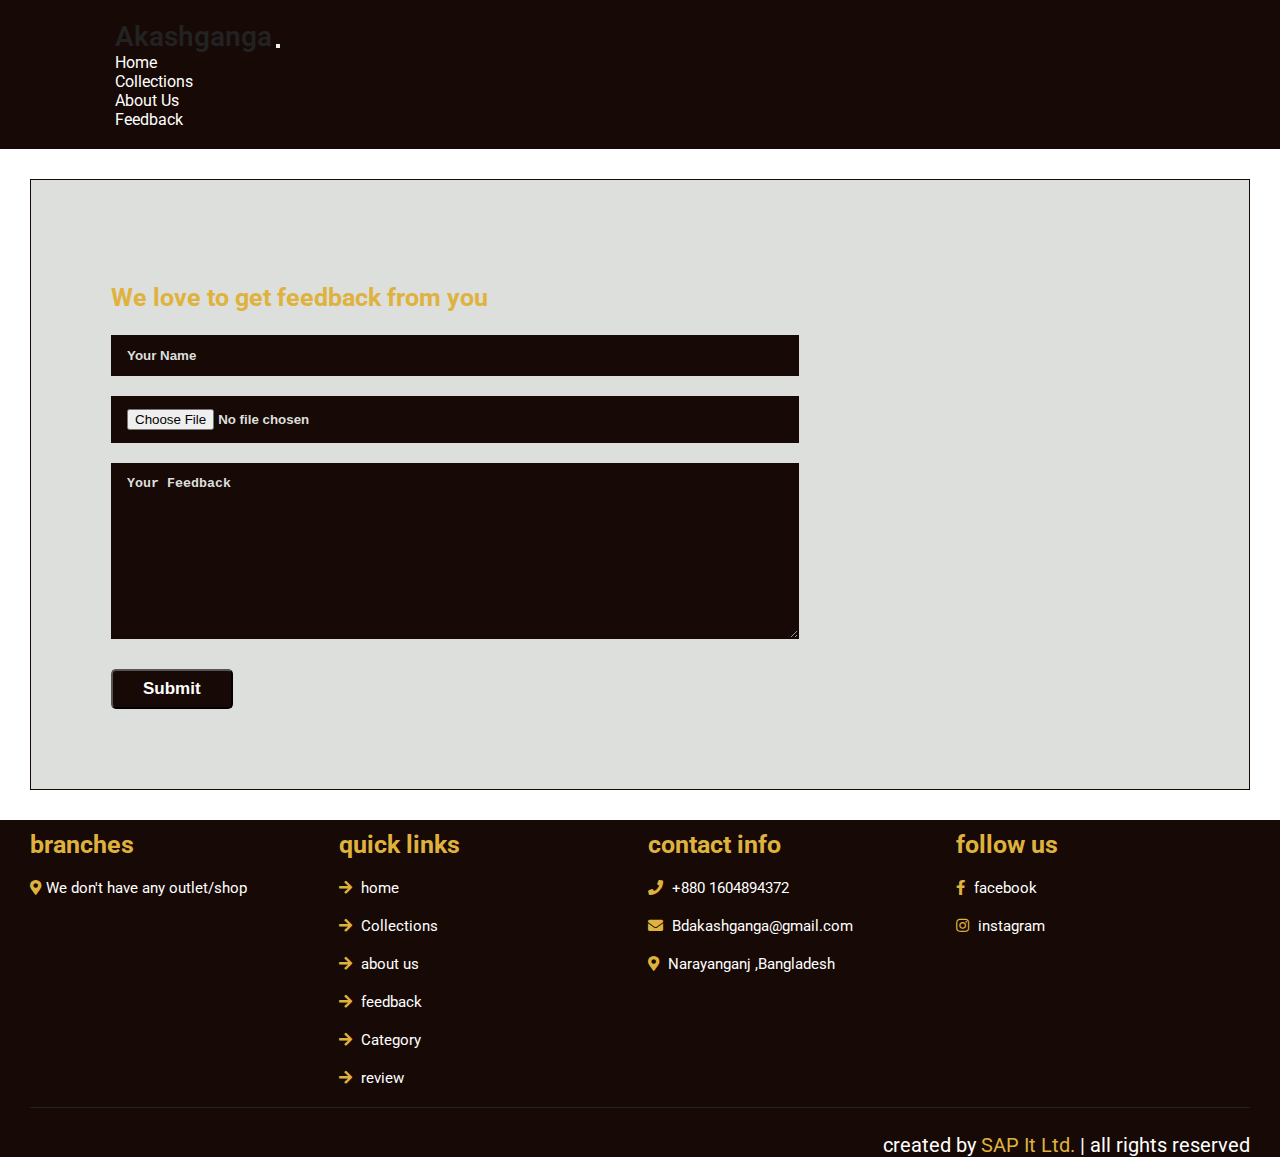
<file: feedback.html>
<!DOCTYPE html>
<html lang="en">
  <head>
    <meta charset="utf-8" />
    <meta name="viewport" content="width=device-width, initial-scale=1" />
    <title>Akashganga Website</title>

    <link
      rel="stylesheet"
      href="https://unpkg.com/swiper/swiper-bundle.min.css"
    />

    <!-- font awesome cdn link  -->
    <link
      rel="stylesheet"
      href="https://cdnjs.cloudflare.com/ajax/libs/font-awesome/5.15.4/css/all.min.css"
    />

    <!-- Google Fonts link -->
    <link rel="preconnect" href="https://fonts.googleapis.com" />
    <link rel="preconnect" href="https://fonts.gstatic.com" crossorigin />
    <link
      href="https://fonts.googleapis.com/css2?family=Dancing+Script:wght@400;500;600;700&family=Montserrat:wght@300;400;500;700;900&family=Poppins:wght@400;600;700;800;900&display=swap"
      rel="stylesheet"
    />
    <!-- Bootstrap css link -->
    <link
      href="https://cdn.jsdelivr.net/npm/bootstrap@5.3.0/dist/css/bootstrap.min.css"
      rel="stylesheet"
      integrity="sha384-9ndCyUaIbzAi2FUVXJi0CjmCapSmO7SnpJef0486qhLnuZ2cdeRhO02iuK6FUUVM"
      crossorigin="anonymous"
    />
    <!-- Custom StyleSheet -->
    <link rel="stylesheet" href="css/style.css" />
  </head>
  <body>
    <!-- Navigation starts -->
    <section class="navigation">
      <nav class="container-fluid navbar navbar-expand-lg navbar-dark">
        <div class="container-fluid">
          <a class="navbar-brand ms-5" href="index.html">Akashganga</a>
          <button
            class="navbar-toggler"
            type="button"
            data-bs-toggle="collapse"
            data-bs-target="#mainMenu"
          >
            <span class="navbar-toggler-icon"></span>
          </button>
          <div class="collapse navbar-collapse" id="mainMenu">
            <ul class="navbar-nav ms-auto me-5 nav-center">
              <li class="nav-item">
                <a class="nav-link ms-5" href="index.html">Home</a>
              </li>
              <li class="nav-item">
                <a class="nav-link ms-5" href="collections.html">Collections</a>
              </li>
              <li class="nav-item">
                <a class="nav-link ms-5" href="aboutUs.html">About Us</a>
              </li>
              <li class="nav-item">
                <a class="nav-link ms-5" href="feedback.html">Feedback</a>
              </li>
            </ul>
          </div>
        </div>
      </nav>
    </section>
    <!-- Navigation ends -->

    <!-- Feedback form-details section starts -->
    <section id="form-details">
      <form action="" enctype="multipart/form-data">
        <h2>We love to get feedback from you</h2>
        <input type="text" placeholder="Your Name" />

        <input type="file" value="your Image" name="image" />
        <textarea
          name=""
          id=""
          cols="30"
          rows="10"
          placeholder="Your Feedback"
        ></textarea>
        <button class="btn">Submit</button>
      </form>
    </section>
    <!-- Feedback form-details section ends -->

    <!-- footer section starts  -->

    <footer class="footer" style="background-color: #170905">
      <div class="container">
        <div class="box-container">
          <div class="box">
            <h3>branches</h3>
            <a href="#">
              <i class="fas fa-map-marker-alt"></i>We don't have any
              outlet/shop</a
            >
          </div>

          <div class="box">
            <h3>quick links</h3>
            <a href="#"> <i class="fas fa-arrow-right"></i> home </a>
            <a href="#"> <i class="fas fa-arrow-right"></i> Collections </a>
            <a href="#"> <i class="fas fa-arrow-right"></i> about us </a>
            <a href="#"> <i class="fas fa-arrow-right"></i> feedback </a>
            <a href="#"> <i class="fas fa-arrow-right"></i> Category </a>
            <a href="#"> <i class="fas fa-arrow-right"></i> review </a>
          </div>

          <div class="box">
            <h3>contact info</h3>
            <a href="#"> <i class="fas fa-phone"></i> +880 1604894372 </a>

            <a href="#">
              <i class="fas fa-envelope"></i> Bdakashganga@gmail.com
            </a>

            <a href="#">
              <i class="fas fa-map-marker-alt"></i> Narayanganj ,Bangladesh
            </a>
          </div>

          <div class="box">
            <h3>follow us</h3>
            <a href="https://www.facebook.com/akashganga.net/about">
              <i class="fab fa-facebook-f"></i> facebook
            </a>
            <a
              href="https://www.instagram.com/akashganga.bd/?igshid=MzRlODBiNWFlZA%3D%3D&fbclid=IwAR0NqVx03qF7DigmkFYT4Q-9OT9moMAh1sumoa6r3KuI5LnIaAFkEWJy5rQ"
            >
              <i class="fab fa-instagram"></i> instagram
            </a>
          </div>
        </div>

        <div class="credit">
          created by
          <span
            ><a href="https://www.facebook.com/sapitltd/">SAP It Ltd.</a></span
          >
          | all rights reserved
        </div>
      </div>
    </footer>

    <!-- footer section ends -->

    <!-- custom js file link  -->
    <script src="js/script.js"></script>
  </body>
</html>
</file>
<file: css/style.css>
/* Fonts */
@import url("https://fonts.googleapis.com/css2?family=Roboto:wght@100;300;400;500;700&display=swap");

/* Color Variables */
:root {
  --white: #fff;
  --black: #222;
  --primary: #170905;
  --secondary: #dfb23d;
  --grey: #dcdfdc;
  --grey1: rgb(232, 235, 232);
  --red: #530404;
}

/* Basic Reset */
* {
  margin: 0;
  padding: 0;
  box-sizing: border-box;
}

html {
  box-sizing: border-box;
  overflow-x: hidden;
  font-size: 62.5%;
}
html::-webkit-scrollbar {
  width: 1rem;
}

html::-webkit-scrollbar-track {
  background: #444;
}

html::-webkit-scrollbar-thumb {
  background: var(--primary);
  border-radius: 5rem;
}

section {
  padding: 2rem 9%;
}

body {
  font-family: "Roboto", sans-serif;
  font-size: 1.6rem;
  background-color: var(--white);
  color: var(--black);
  font-weight: 400;
  font-style: normal;
}

a {
  text-decoration: none;
  color: var(--black);
}

li {
  list-style: none;
}

.container {
  max-width: 1441px;
  margin: 0 auto;
  padding: 0 3rem;
}

.d-flex {
  display: flex;
  align-items: center;
}

.btn {
  margin-top: 1rem;
  display: inline-block;
  padding: 0.8rem 3rem;
  font-size: 1.7rem;
  border-radius: 0.5rem;
  background: var(--primary);
  color: #fff;
  cursor: pointer;
  font-weight: 600;
}

.btn:hover {
  background-color: var(--primary);
  color: var(--secondary);
}

/* 
=================
Navigation
=================
*/

.navigation {
  background-color: var(--primary);
}

.navbar-brand {
  font-weight: 600;
  font-size: 28px;
}
.navbar-brand:hover {
  color: var(--secondary);
}

.nav-link {
  color: var(--white);
}

.nav-link:hover {
  color: var(--secondary);
}

.navbar-toggler {
  color: var(--white);
}

/* 
=================
Hero Area
=================
*/

.hero {
  background-color: var(--grey);
  position: relative;
  height: calc(100vh - 30rem);
  margin: 0;
  overflow: hidden;
}

.hero-links {
  position: absolute;
  right: 6rem;
  top: 2rem;
}

.hero-links a span {
  color: var(--primary);
  opacity: 0.9;
}
.hero-links a i {
  background-color: var(--secondary);
  color: var(--white);
  padding: 0.6rem 1rem;
  margin-left: 1rem;
  border-radius: 0.7rem;
  font-size: 2rem;
}

.hero .center {
  display: flex;
  align-items: center;
  justify-content: center;
  position: relative;
  height: 100%;
  padding-top: 3rem;
}

.hero .hero-content {
  position: absolute;
  top: 30rem;
  margin: 0 auto;
}
.hero .hero-content span {
  font-size: 5rem;
  font-weight: 700;
  line-height: 0;
  font-family: "Dancing Script", cursive;
  color: var(--primary);
}

.hero .hero-content h1 {
  font-size: 12rem;
  font-weight: 900;

  color: var(--primary);
}

.hero .hero-content p {
  font-size: 3rem;
  line-height: 0;
  margin-right: 10rem;
  margin-left: 10rem;
  letter-spacing: 4px;
  font-weight: 600;
  font-family: "Dancing Script", cursive;
  color: var(--primary);
}

.hero .hero-content .hero-btn {
  display: inline-block;
  padding: 1rem 10rem;
  font-size: 2rem;
  letter-spacing: 0.2rem;
  margin-top: 4rem;
  margin-left: 26rem;
  text-align: center;
  border-radius: 2rem;
  background-color: var(--primary);
  color: white;
}

.hero .hero-content .hero-btn:hover {
  color: var(--secondary);
}

/*
======================
Hero Media Query
======================
*/

/*
======================
 Category Section 
======================
 */
.category {
  padding: 10rem 0 5rem 0;
  overflow: hidden;
}

.category-btn {
  color: var(--secondary);
  line-height: 2.5;
  font-weight: 400;
  padding: 2rem 3rem;
  font-size: 3.5rem;
  border: 1px solid rgb(221, 220, 220);
  border-radius: 1rem;
}
.category-btn:hover {
  background-color: var(--secondary);
  color: var(--white);
}

/*
======================
Product Display Section
======================
 
 */

.product {
  font-size: 1.6rem;
  color: var(--black);
  line-height: 1.8;
  text-align: center;
}

.product .wrapper {
  display: grid;
  grid-template-columns: 1fr 1fr 1fr 1fr;
  grid-gap: 1rem;
  align-items: center;
  justify-content: center;
  padding: 2rem;
}

.product .pro {
  width: 23%;
  min-width: 300px;
  padding: 12px 14px;
  background-color: var(--grey1);
  border: 1px solid rgb(221, 220, 220);
  border-radius: 10px;
  cursor: pointer;
  box-shadow: 20px 20px 30px white;
  margin: 15px 0;
  transition: 0.2s ease;
  position: relative;
}

.product .pro:hover {
  box-shadow: 20px 20px 30px rgb(185, 184, 187);
}

.product .pro img {
  width: 100%;
  height: 20rem;
  border-radius: 20px;
}

.product .pro .des {
  text-align: start;
  padding: 10px 0;
}

.product .pro .des span {
  color: var(--red);
  font-size: 15px;
  font-weight: 900;
}

.product .pro .des h5 {
  padding-top: 7px;
  color: red;
  font-size: 16px;
}

.product .pro .des i {
  font-size: 12px;
  color: rgb(243, 181, 25);
}

.product .pro .des .pro-price {
  display: flex;
}

.product .pro .des .pro-price del {
  padding-top: 0.5rem;
  padding-right: 2rem;
  font-size: 16px;
  font-weight: 500;
  color: #350606;
}
.product .pro .des h3 {
  font-size: 2rem;
}

.product .pro .des .pro-price h4 {
  padding-top: 1rem;
  font-size: 16px;
  font-weight: 700;
  color: #350606;
}

.product .pro .pro-btn {
  margin-bottom: 1rem;
  padding: 2rem;
}

.product .pro .pro-btn a {
  color: var(--black);
  font-weight: 600;
  border-radius: 0.6rem;
  padding-left: 0.5rem;
  font-size: 1.2rem;
  border-radius: 0.6rem;
  border: 1px solid #170905;
  transition: 0.5s all ease-in-out;
}
.product .pro .pro-btn a i {
  background-color: var(--primary);
  color: var(--grey);
  padding: 0.5rem 0.9rem;
  border: 1px solid #170905;
}

.product .pro .pro-btn a:hover {
  border: none;
  transition: 0.5s all ease-in-out;
}

.product .pro .pro-btn a:hover .info-text {
  display: none;
  transition: 0.5s all ease-in-out;
}
.product .pro .pro-btn a:hover i {
  padding: 0.8rem 4rem;
  border-radius: 0.6rem;
  scale: 1.2;
}

/*
======================
Payment & Delivery Section
======================
 */
.payment {
  margin: 4rem 0;
}
.payment .heading {
  text-align: center;
  font-size: 5rem;
  font-weight: 600;
  color: var(--secondary);
  margin-bottom: 4rem;
}
.payment .wrapper {
  display: flex;
  flex-basis: 33%;
}
.payment .wrapper span {
  color: var(--secondary);
  width: 100%;
  display: flex;
  font-size: 2rem;
  font-weight: 900;
  align-items: center;
  margin-bottom: 1.5rem;
}
.payment .wrapper span hr {
  border: 1px solid #dfb23d;
  color: var(--secondary);
  margin-left: 8px;
  opacity: 100%;
  outline: none;
  width: 28rem;
}
.payment .wrapper span i {
  color: var(--secondary);
  outline: none;
}

.payment .wrapper h3 {
  color: var(--primary);
  font-size: 3.5rem;
}

.payment .wrapper p {
  width: 70%;
  color: var(--primary);
  font-size: 2rem;
}

/*
======================
Banner Section
======================
 */

.banner {
  margin: 6rem 0;
  position: relative;
  background-color: var(--secondary);
}
.banner .container {
  padding: 6rem 10rem;
}
.banner .container h1 {
  color: var(--primary);
  font-size: 16rem;
  position: relative;
}

.banner .container h1 .rotate-text {
  transform: rotate(-12deg);
  font-family: "Dancing Script", cursive;
  color: var(--white);
  font-size: 8rem;
  display: inline-block;
  scale: 1.3;
  padding-left: 4rem;
  position: absolute;
  bottom: 6rem;
  left: 28rem;
}

.banner .container .banner-btn {
  background-color: var(--white);
  padding: 1rem 2rem;
  border-radius: 1.5rem;
  font-size: 2rem;
  font-weight: 600;
  color: var(--primary);
  display: flex;
  justify-content: center;
  align-content: center;
  margin: 3rem;
  margin-right: 12rem;
  margin-left: 6rem;
}

/*
======================
Review Section
======================
 */

.reivew {
  margin: 6rem 0;
  overflow-x: hidden;
}

.reivew .heading {
  text-align: center;
  margin: 6rem 0;
  font-size: 5rem;
  font-weight: bold;
}

.reivew .box {
  border-radius: 0.9rem;
  background: var(--grey);
  padding: 2rem;
  position: relative;
}

.reivew .box .fa-quote-right {
  position: absolute;
  top: 2rem;
  right: 2rem;
  color: var(--primary);
  font-size: 5rem;
}

.reivew .box .user {
  display: flex;
  align-items: center;
  gap: 1.5rem;
  padding-bottom: 1rem;
}

.reivew .box .user img {
  height: 7rem;
  width: 7rem;
  border-radius: 50%;
  object-fit: cover;
}

.reivew .box .user h3 {
  font-size: 2rem;
  color: var(--secondary);
}

.reivew .box .user span {
  font-size: 1.5rem;
  color: var(--primary);
}

.reivew .box p {
  line-height: 2;
  color: var(--primary);
  padding: 0.5rem 0;
  width: 90%;
  text-align: justify;
  font-size: 1.6rem;
}

/*
======================
Footer Section
======================
 */

.footer {
  margin-top: 6rem 0;
}

.footer .box-container {
  display: grid;
  grid-template-columns: repeat(auto-fit, minmax(25rem, 1fr));
  gap: 1.5rem;
}

.footer .box-container .box h3 {
  font-size: 2.5rem;
  padding: 1rem 0;
  color: var(--secondary);
}

.footer .box-container .box a {
  display: block;
  font-size: 1.5rem;
  padding: 1rem 0;
  color: var(--white);
}

.footer .box-container .box a i {
  padding-right: 0.5rem;
  color: var(--secondary);
}
.footer .box-container .box a:hover {
  padding-right: 1.5rem;
  color: var(--secondary);
}

.footer .box-container .box a:hover i {
  padding-right: 1.5rem;
  color: var(--white);
}

.footer .credit {
  text-align: end;
  border-top: 0.1rem solid #222;
  color: var(--white);
  padding-top: 2.5rem;
  margin-top: 1rem;
  font-size: 2rem;
}

.footer .credit span a {
  color: var(--secondary);
}

/*
======================
Product Details Section
======================
 */

#prodetails {
  display: flex;
  margin-top: 60px;
}

#prodetails .single-pro-image {
  width: 40%;
  margin-right: 50px;
}

.small-img-group {
  display: flex;
  justify-content: space-between;
}

.small-img-col {
  flex-basis: 24%;
  cursor: pointer;
}

#prodetails .single-pro-details {
  width: 50%;
  padding-top: 60px;
}
#prodetails .single-pro-details h6 {
  font-size: 1.4rem;
  color: var(--primary);
}
#prodetails .single-pro-details h1 {
  font-size: 4rem;
  color: var(--secondary);
}
#prodetails .single-pro-details h4 {
  padding: 10px 0 10px 0;
  font-size: 1.5rem;
  color: var(--primary);
}
#prodetails .single-pro-details h2 {
  font-size: 2rem;
  color: var(--primary);
}

#prodetails .single-pro-details h3 {
  padding: 10px 0 10px 0;
  font-size: 2.5rem;
  color: var(--primary);
}
#prodetails .single-pro-details span {
  line-height: 25px;
  font-size: 1.6rem;
  color: var(--primary);
  display: block;
  margin-bottom: 10px;
}

.product h2 {
  text-align: center;
  font-size: 5rem;
  font-weight: 600;
  color: var(--secondary);
  margin: 4rem 0 2rem 0;
}

/*
======================
Collection Section
======================
 */

.collections-banner {
  padding: 20px;
  height: 20vh;
  background-color: var(--grey1);
  display: flex;
  justify-content: center;
  align-items: center;
  flex-direction: column;
}

.collections-banner .heading {
  color: var(--primary);
  text-align: center;
  font-size: 5rem;
  font-weight: 600;
}

.collections-banner p {
  color: var(--secondary);
  font-size: 2rem;
}

/*
======================
pagination Section
======================
 */

#pagination {
  text-align: center;
  padding-bottom: 40px;
}
#pagination a {
  background-color: var(--primary);
  padding: 15px 20px;
  border-radius: 4px;
  color: var(--secondary);
  font-size: 16px;
  font-weight: 700;
}

#pagination a i {
  font-size: 16px;
  font-weight: 600;
}

/*
======================
About Section
======================
 */
#about {
  background-color: var(--grey);
  margin: 30px;
  padding: 80px;
  border: 1px solid #170905;
}

.about .row {
  display: flex;
  align-items: center;
  flex-wrap: wrap;
  gap: 1.5rem;
}

.about .row .image {
  flex: 1 1 45rem;
  padding: 1rem;
}

.about .row .image img {
  width: 100%;
  border-radius: 0.5rem;
  border: 1rem solid #170905;
}

.about .row .content {
  flex: 1 1 45rem;
}

.about .row .content h3 {
  font-size: 3.5rem;
  color: var(--primary);
}

.about .row .content p {
  font-size: 2rem;
  color: var(--secondary);
  padding: 1rem 0;
  line-height: 1.5;
}

/*
======================
Contact Section
======================
 */
#form-details {
  display: flex;
  justify-content: space-between;
  background-color: var(--grey);
  margin: 30px;
  padding: 80px;
  border: 1px solid #170905;
}
#form-details form {
  width: 65%;
  display: flex;
  flex-direction: column;
  align-items: flex-start;
}

#form-details form h4 {
  font-size: 1.5rem;
  color: var(--secondary);
}
#form-details form h2 {
  font-size: 2.5rem;
  color: var(--secondary);
  line-height: 35px;
  padding: 20px 0;
}

#form-details form input,
#form-details form textarea {
  width: 100%;
  padding: 12px 15px;
  margin-bottom: 20px;
  background: #170905;
  font-weight: 700;
  color: var(--grey);
  border: 1px solid #170905;
}

#form-details form input::placeholder,
#form-details form textarea::placeholder {
  color: var(--grey);
  text-transform: capitalize;
}

#form-details form input:focus,
#form-details form textarea:focus {
  background: #3b2723;
}

#form-details .people div {
  padding-bottom: 25px;
  display: flex;
  align-items: flex-start;
}
#form-details .people div img {
  width: 65px;
  height: 65px;
  border-radius: 50%;
  object-fit: cover;
  margin-right: 15px;
}
#form-details .people div p {
  margin: 0;
  font-size: 13px;
  line-height: 25px;
  color: var(--primary);
}
#form-details .people div p span {
  display: block;
  font-size: 16px;
  font-weight: 600;
  color: var(--secondary);
}

/*
======================
Feedback Section
======================
 */
</file>
